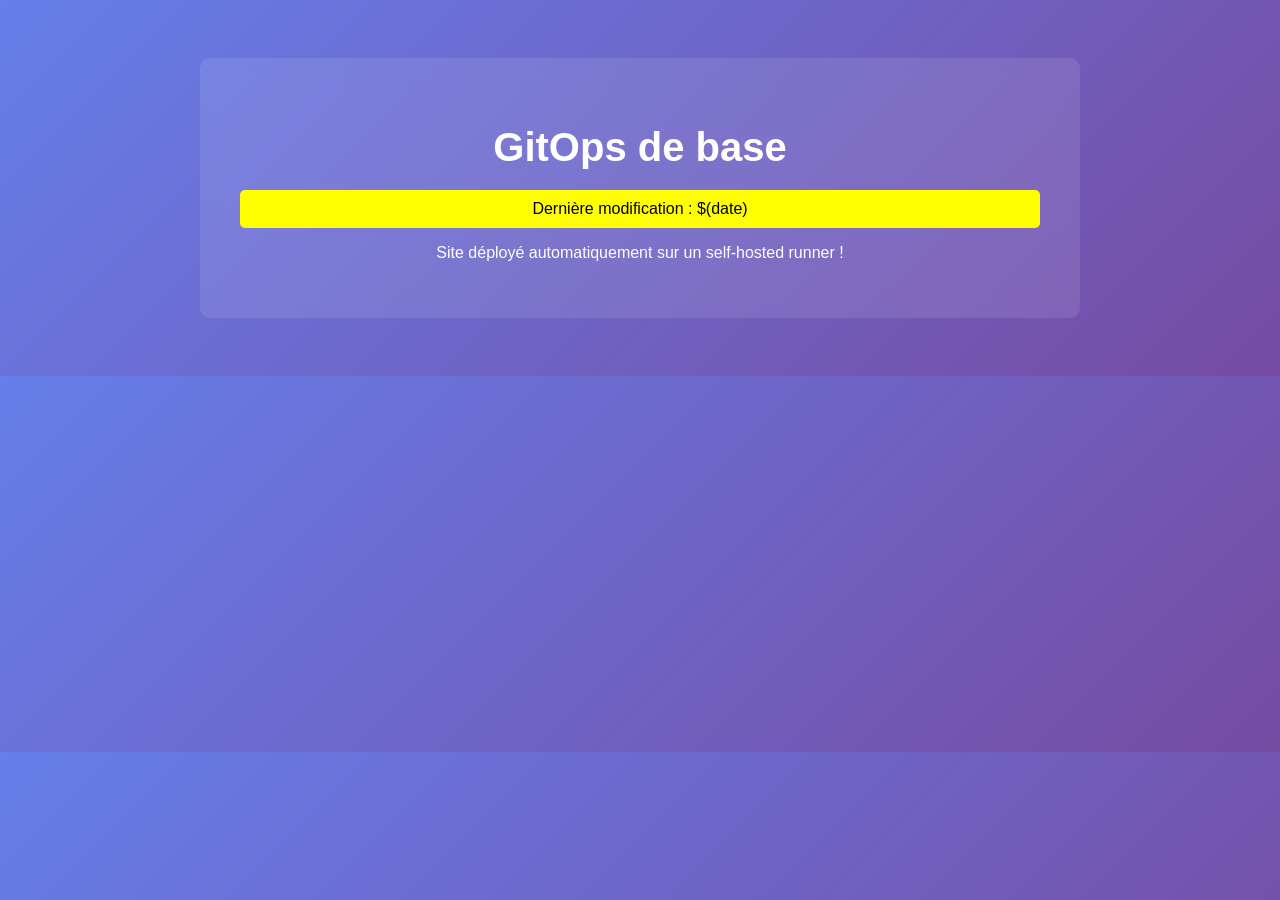
<file: src/index.html>
<!DOCTYPE html>
<html lang="fr">
<head>
    <meta charset="UTF-8">
    <meta name="viewport" content="width=device-width, initial-scale=1.0">
    <title>Site GitOps</title>
    <link rel="stylesheet" href="style.css">
</head>
<body>
    <div class="container">
        <h1>GitOps de base</h1>
	<p class="highlight"> Dernière modification : $(date)</p>
        <p>Site déployé automatiquement sur un self-hosted runner !</p>
        </div>
</body>
</html>
</file>
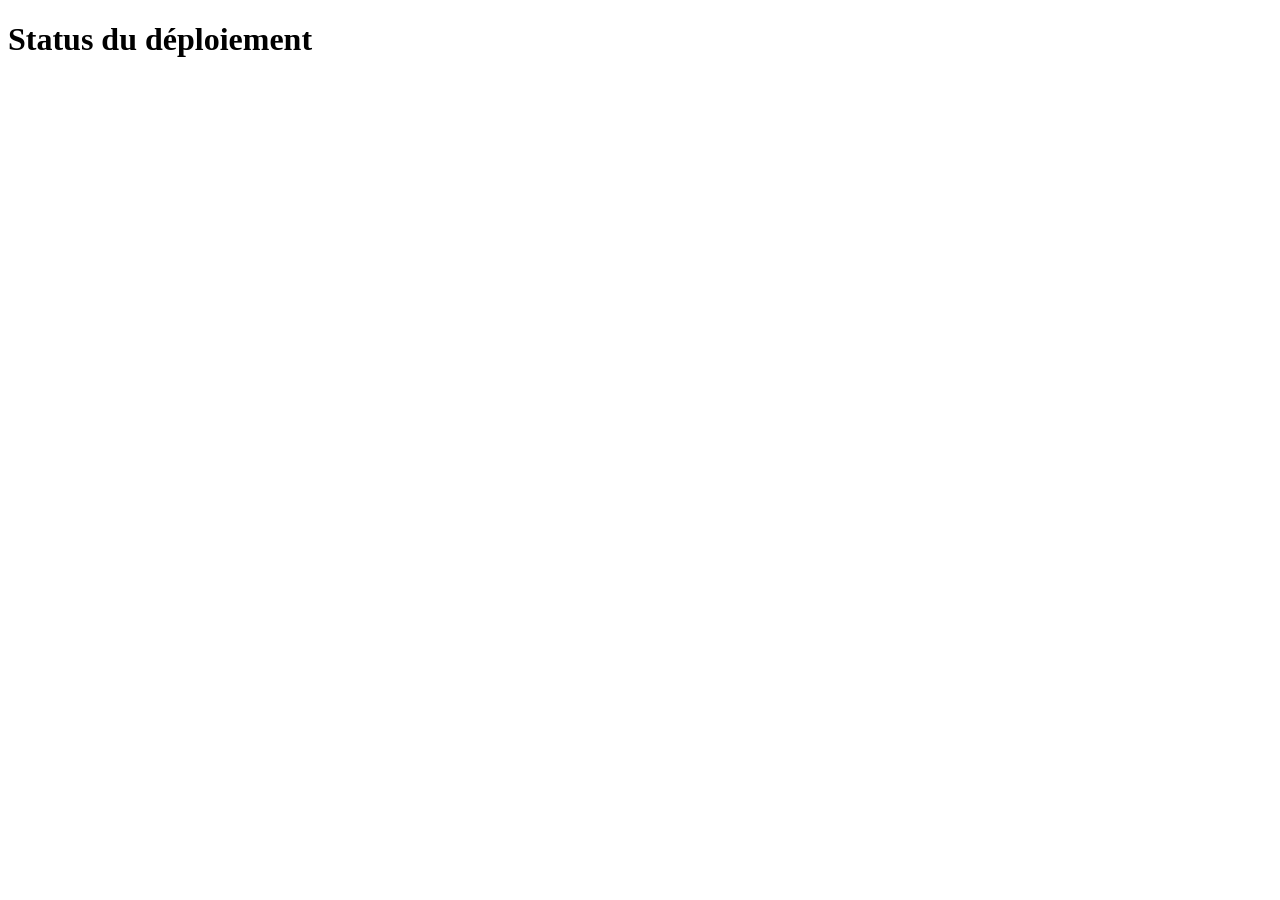
<file: src/status.html>
<!DOCTYPE html>
<html>
<head>
    <title>Status GitOps</title>
    <meta http-equiv="refresh" content="5">
</head>
<body>
    <h1>Status du déploiement</h1>
    <pre>
<?php
echo "Dernier déploiement : " . file_get_contents('/var/www/site/version.txt');
echo "\n\nFichiers déployés :\n";
system('ls -la /var/www/site/');
?>
    </pre>
</body>
</html>
</file>
<file: src/style.css>
body {
    font-family: Arial, sans-serif;
    background: linear-gradient(135deg, #667eea 0%, #764ba2 100%);
    color: white;
    text-align: center;
    padding: 50px;
}

.container {
    max-width: 800px;
    margin: 0 auto;
    background: rgba(255,255,255,0.1);
    padding: 40px;
    border-radius: 10px;
    backdrop-filter: blur(10px);
}

h1 {
    font-size: 2.5em;
    margin-bottom: 20px;
}

.info {
    text-align: left;
    background: rgba(0,0,0,0.3);
    padding: 20px;
    border-radius: 5px;
    margin-top: 30px;
}

ul {
    list-style-type: none;
    padding: 0;
}

li {
    padding: 10px;
    border-bottom: 1px solid rgba(255,255,255,0.2);
}

#version {
    font-weight: bold;
    color: #ffd700;
}body {
    font-family: Arial, sans-serif;
    background: linear-gradient(135deg, #667eea 0%, #764ba2 100%);
    color: white;
    text-align: center;
    padding: 50px;
}

.container {
    max-width: 800px;
    margin: 0 auto;
    background: rgba(255,255,255,0.1);
    padding: 40px;
    border-radius: 10px;
    backdrop-filter: blur(10px);
}

h1 {
    font-size: 2.5em;
    margin-bottom: 20px;
}

.info {
    text-align: left;
    background: rgba(0,0,0,0.3);
    padding: 20px;
    border-radius: 5px;
    margin-top: 30px;
}

ul {
    list-style-type: none;
    padding: 0;
}

li {
    padding: 10px;
    border-bottom: 1px solid rgba(255,255,255,0.2);
}

#version {
    font-weight: bold;
    color: #ffd700;
}

.highlight {
    background: yellow;
    color: black;
    padding: 10px;
    border-radius: 5px;
    animation: pulse 2s infinite;
}

@keyframes pulse {
    0% { opacity: 1; }
    50% { opacity: 0.8; }
    100% { opacity: 1; }
}
</file>
